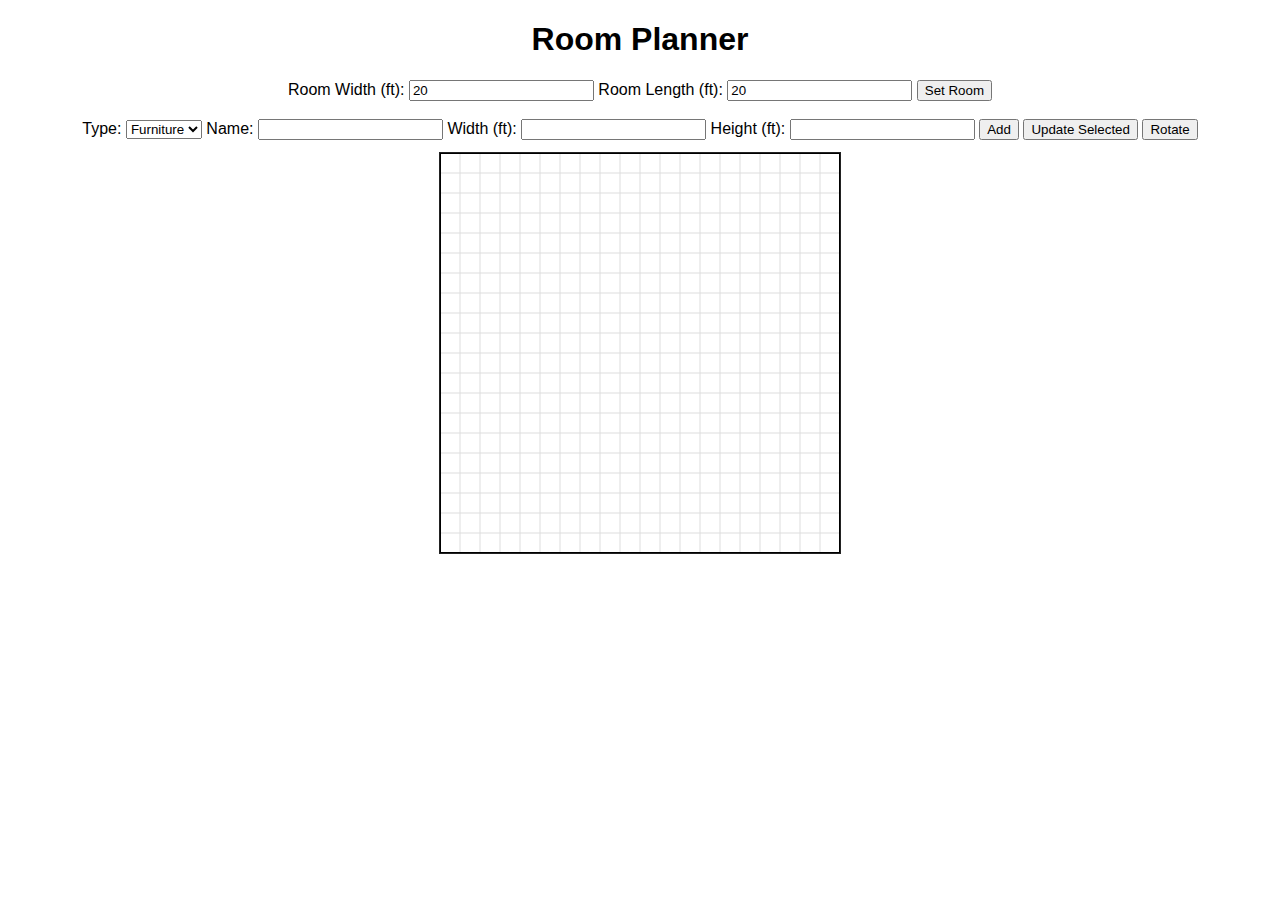
<file: index.html>
<!DOCTYPE html>
<html lang="en">
<head>
  <meta charset="UTF-8">
  <title>Room Planner MVP</title>
  <link rel="stylesheet" href="style.css">
</head>
<body>
  <h1>Room Planner</h1>

  <div id="controls">
    <label>Room Width (ft): <input type="number" id="roomWidth" value="20"></label>
    <label>Room Length (ft): <input type="number" id="roomLength" value="20"></label>
    <button onclick="updateRoom()">Set Room</button>
    <br><br>

    <label>Type:
      <select id="objectType" onchange="setDefaults()">
        <option value="furniture">Furniture</option>
        <option value="window">Window</option>
        <option value="door">Door</option>
        <option value="plug">Plug</option>
      </select>
    </label>

    <label>Name: <input type="text" id="objectName"></label>
    <label>Width (ft): <input type="number" id="objectWidth"></label>
    <label>Height (ft): <input type="number" id="objectHeight"></label>

    <button onclick="addObject()">Add</button>
    <button onclick="updateObject()">Update Selected</button>
    <button onclick="rotate()">Rotate</button>
  </div>

  <canvas id="gridCanvas"></canvas>

  <script src="script.js"></script>
</body>
</html>
</file>
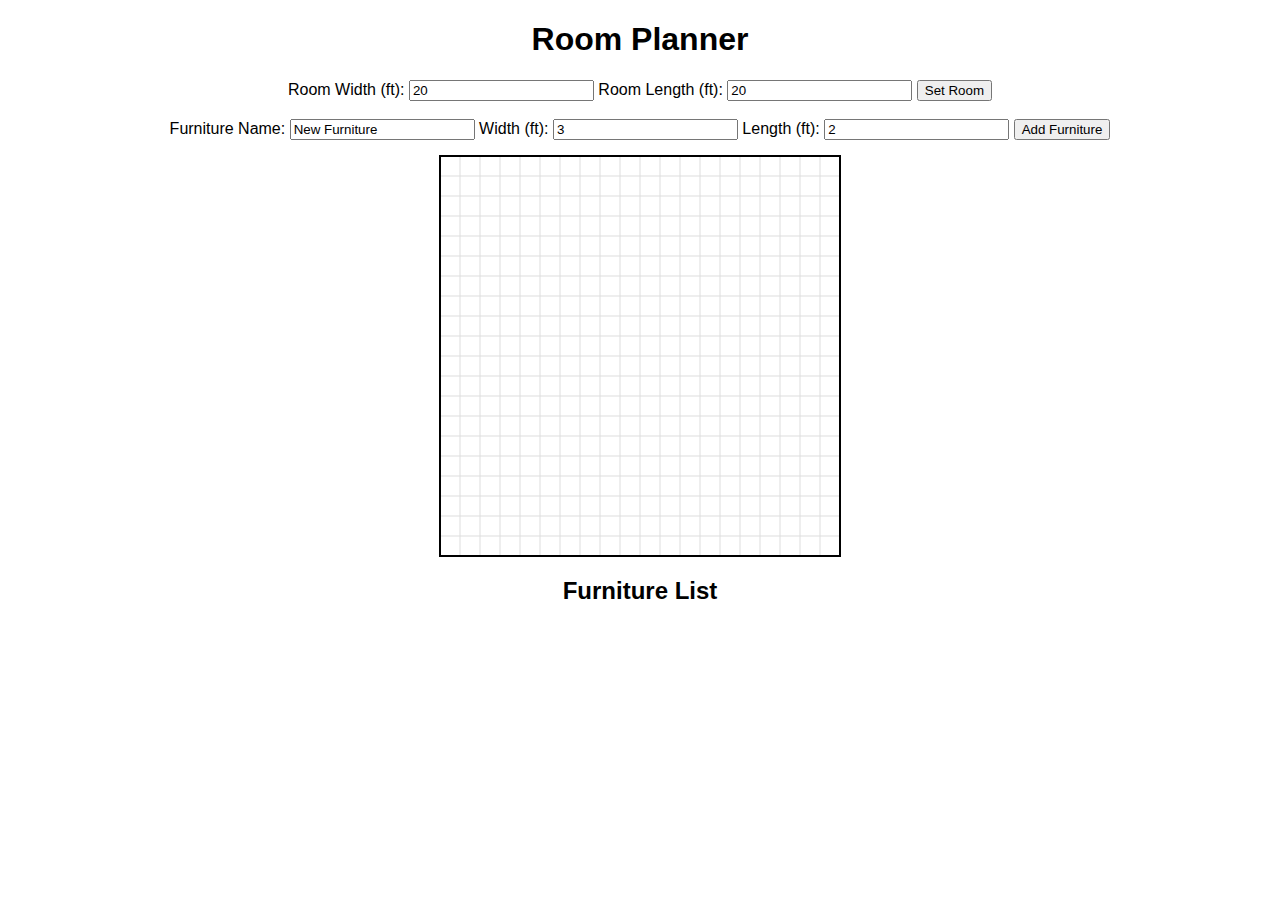
<file: ai_room_arrangement/index.html>
<!DOCTYPE html>
<html lang="en">
<head>
  <meta charset="UTF-8">
  <title>Room Planner MVP</title>
  <link rel="stylesheet" href="style.css">
</head>
<body>
  <h1>Room Planner</h1>

  <div id="controls">
    <label>Room Width (ft): <input type="number" id="roomWidth" value="20"></label>
    <label>Room Length (ft): <input type="number" id="roomLength" value="20"></label>
    <button onclick="updateRoom()">Set Room</button>
    <br><br>
    <label>Furniture Name: <input type="text" id="furnitureName" value="New Furniture"></label>
    <label>Width (ft): <input type="number" id="furnitureWidth" value="3"></label>
    <label>Length (ft): <input type="number" id="furnitureLength" value="2"></label>
    <button onclick="addFurniture()">Add Furniture</button>
  </div>

  <canvas id="gridCanvas"></canvas>

  <h2>Furniture List</h2>
  <div id="furnitureList"></div>

  <script src="script.js"></script>
</body>
</html>
</file>
<file: style.css>
body {
    font-family: Arial, sans-serif;
    text-align: center;
    margin: 18px;
  }
  
  #controls { margin-bottom: 12px; }
  
  #gridCanvas {
    border: 1px solid #222;
    cursor: pointer;
    display: block;
    margin: 10px auto;
    /* canvas size will be set by script based on room */
  }
</file>
<file: ai_room_arrangement/style.css>
body {
    text-align: center;
    font-family: Arial, sans-serif;
  }
  
  #controls {
    margin-bottom: 15px;
  }
  
  #gridCanvas {
    border: 1px solid black;
    display: block;
    margin: 0 auto;
    background: white;
  }
  
  #furnitureList {
    width: 80%;
    margin: 20px auto;
    text-align: left;
  }
  
  .furniture-item {
    border: 1px solid #ddd;
    padding: 8px;
    margin-bottom: 5px;
  }
</file>
